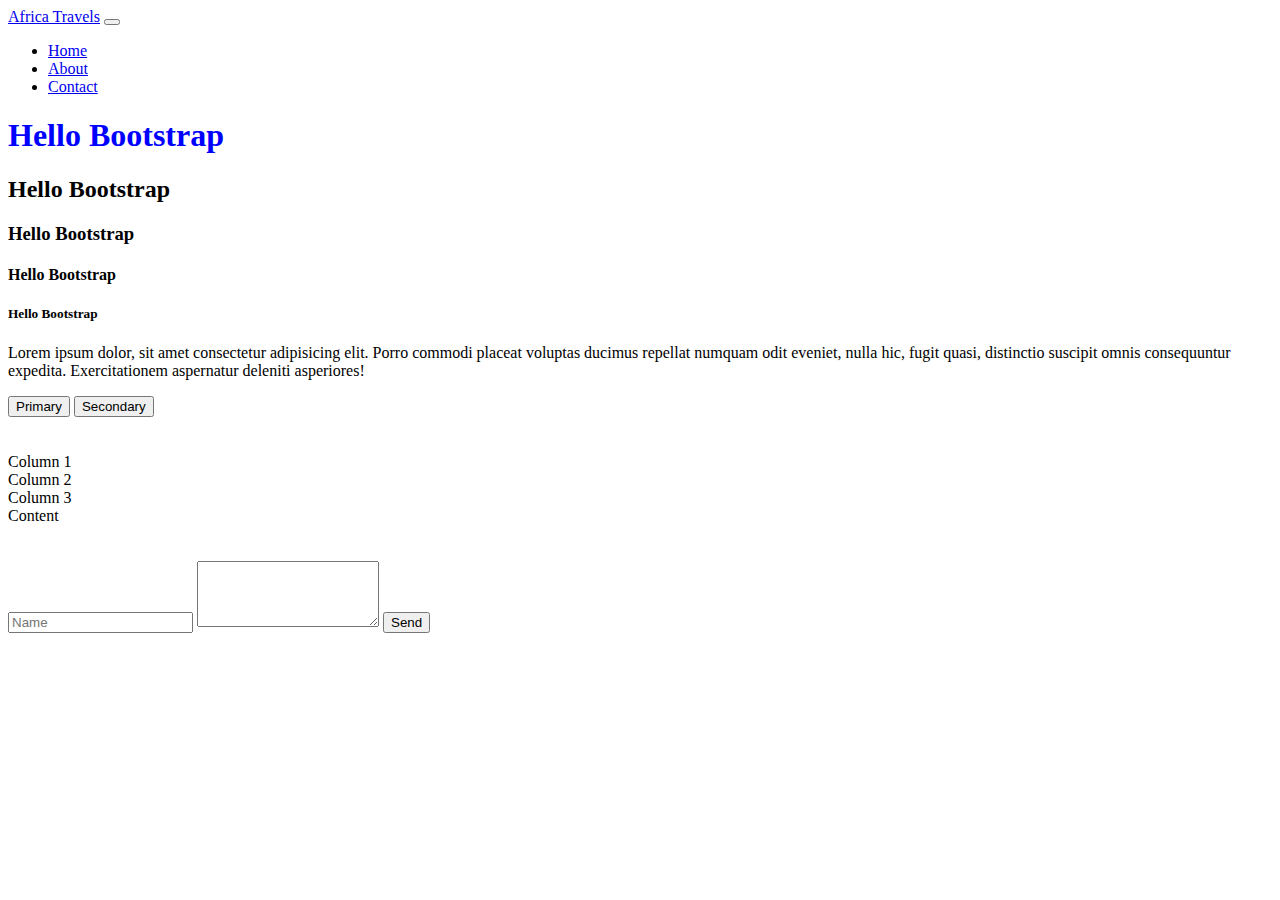
<file: html-css-js/bootstrap/index.html>
<!DOCTYPE html>
<html lang="en">
<head>
  <meta charset="UTF-8">
  <meta name="viewport" content="width=device-width, initial-scale=1.0">
  <title>bootstrap</title>
  <link href="https://cdn.jsdelivr.net/npm/bootstrap@5.3.8/dist/css/bootstrap.min.css" rel="stylesheet" integrity="sha384-sRIl4kxILFvY47J16cr9ZwB07vP4J8+LH7qKQnuqkuIAvNWLzeN8tE5YBujZqJLB" crossorigin="anonymous">
  <style>
  
    h1 {
      color: blue;
    }
  </style>
</head>
<body>   
  <nav class="navbar navbar-expand-md">
    <a class="navbar-brand" href="#">Africa Travels</a>
    <button class="navbar-toggler" type="button" data-bs-toggle="collapse" data-bs-target="#main-nav">
      <span class="navbar-toggler-icon"></span>
    </button>

    <div class="collapse navbar-collapse" id="main-nav">
      <ul class="navbar-nav ms-auto">
        <li class="nav-item"><a class="nav-link" href="#">Home</a></li>
        <li class="nav-item"><a class="nav-link" href="#">About</a></li>
        <li class="nav-item"><a class="nav-link" href="#">Contact</a></li>
      </ul>
    </div>
  </nav>
  
  <main>
    <h1 class="display-1">Hello Bootstrap</h1>
    <h2>Hello Bootstrap</h2>
    <h3>Hello Bootstrap</h3>
    <h4>Hello Bootstrap</h4>
    <h5>Hello Bootstrap</h5>

    <p>Lorem ipsum dolor, sit amet consectetur adipisicing elit. Porro commodi placeat voluptas ducimus repellat numquam odit eveniet, nulla hic, fugit quasi, distinctio suscipit omnis consequuntur expedita. Exercitationem aspernatur deleniti asperiores!</p>

    <button class="btn btn-primary">Primary</button>
    <button class="btn btn-secondary">Secondary</button>
    <br><br><br>

    <section class="container">
      <div class="row">
        <div class="col-lg-4 lead">Column 1</div>
        <div class="col-md-6">Column 2</div>
        <div class="col-sm-12">Column 3</div>
      </div>

      <div class="col-lg-4 col-md-6 col-sm-12">Content</div>

    </section>
<br><br>
  <input type="text" class="form-control" placeholder="Name">
  <textarea class="form-control" rows="4"></textarea>
  <button class="btn btn-dark">Send</button>
  </main>
<script src="https://cdn.jsdelivr.net/npm/bootstrap@5.3.8/dist/js/bootstrap.bundle.min.js" integrity="sha384-FKyoEForCGlyvwx9Hj09JcYn3nv7wiPVlz7YYwJrWVcXK/BmnVDxM+D2scQbITxI" crossorigin="anonymous"></script>
</body>
</html>
</file>
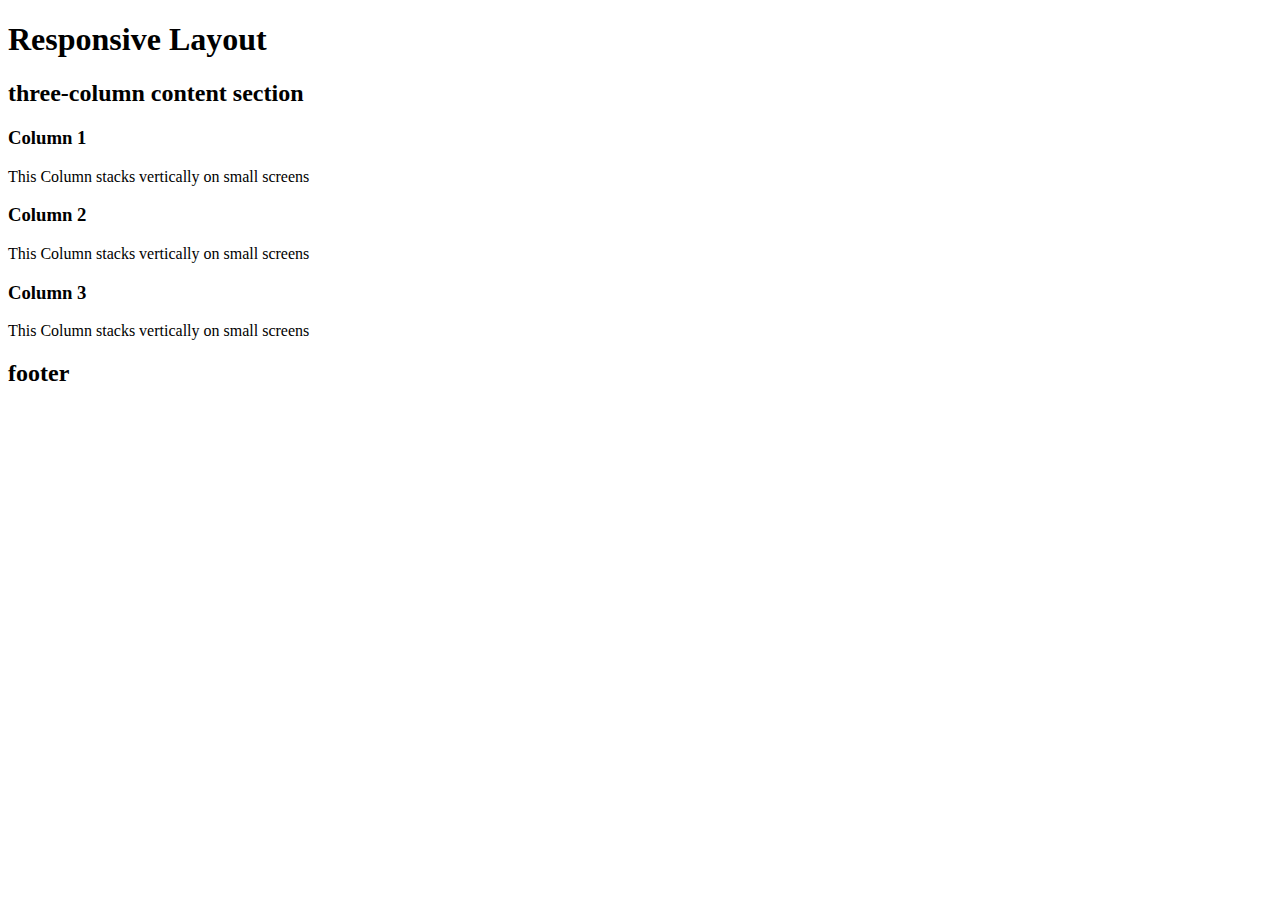
<file: html-css-js/bootstrap/exercisesBootstrap/index.html>
<!DOCTYPE html>
<html lang="en">
<head>
  <meta charset="UTF-8">
  <meta name="viewport" content="width=device-width, initial-scale=1.0">
  <title>bootstrap</title>
  <link href="https://cdn.jsdelivr.net/npm/bootstrap@5.3.8/dist/css/bootstrap.min.css" rel="stylesheet" integrity="sha384-sRIl4kxILFvY47J16cr9ZwB07vP4J8+LH7qKQnuqkuIAvNWLzeN8tE5YBujZqJLB" crossorigin="anonymous">
  <style>
  

  </style>
</head>
<body>   
  <header class="container text-center text-white bg-primary py-5">
    <h1 class="">Responsive Layout</h1>
  </header>
  <section class="container text-center">
    <h2 class="mb-2 py-5 text-center">three-column content section</h2>
    <div class="row">
      <div class="col-lg-4 col-md-6 col-sm-12 bg-info">
        <h3>Column 1</h3>
        <p>This Column stacks vertically on small screens</p>
      </div>
      <div class="col-lg-4 col-md-6 col-sm-12 bg-light">
        <h3>Column 2</h3>
        <p>This Column stacks vertically on small screens</p>
      </div>
      <div class="col-lg-4 col-md-6 col-sm-12 bg-success">
        <h3>Column 3</h3>
        <p>This Column stacks vertically on small screens</p>
      </div>
    </div>
      
  </section>

  <footer class="container text-muted py-3 text-center border-success">
    <h2>footer</h2>
  </footer>

<script src="https://cdn.jsdelivr.net/npm/bootstrap@5.3.8/dist/js/bootstrap.bundle.min.js" integrity="sha384-FKyoEForCGlyvwx9Hj09JcYn3nv7wiPVlz7YYwJrWVcXK/BmnVDxM+D2scQbITxI" crossorigin="anonymous"></script>
</body>
</html>
</file>
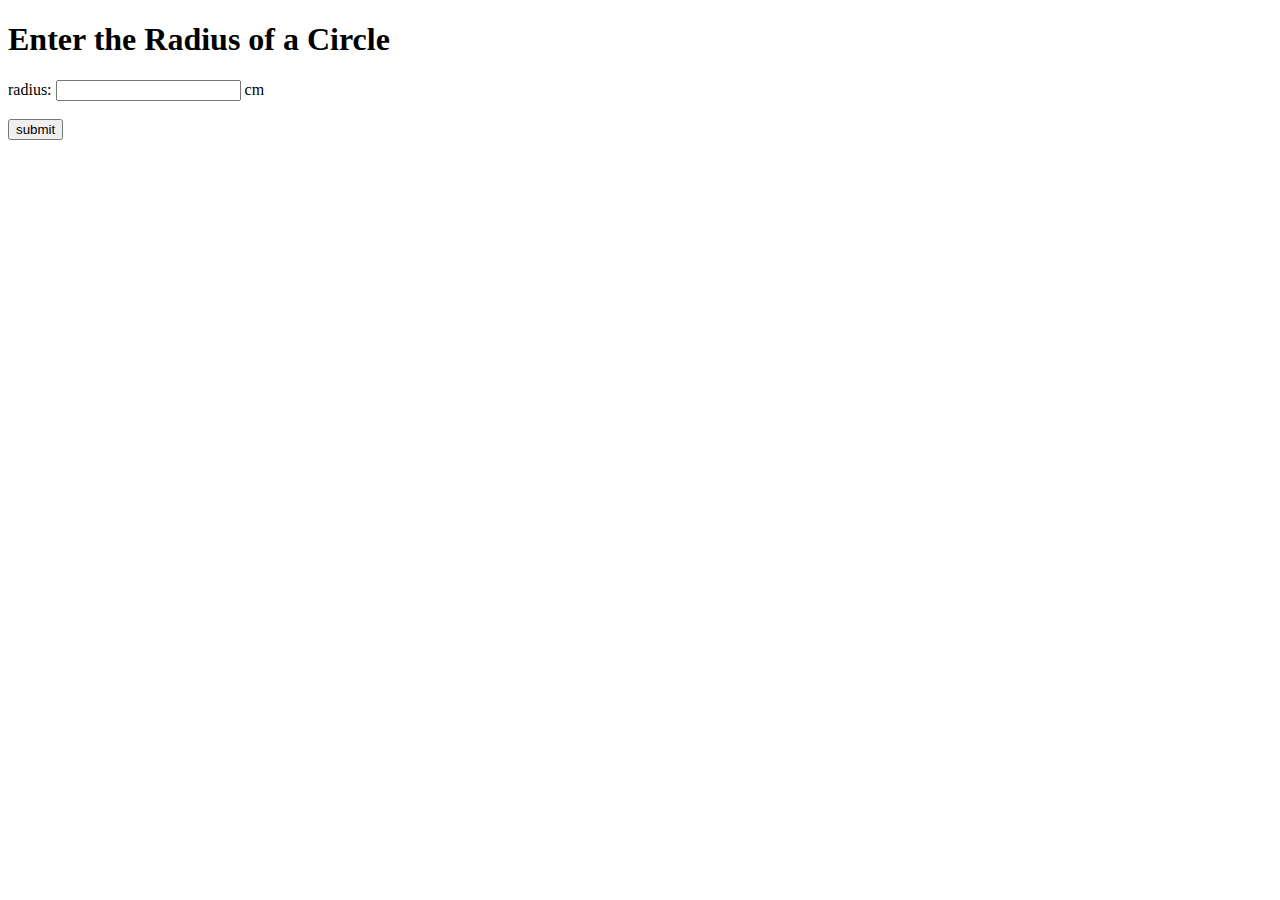
<file: html-css-js/JS/circumference/index.html>
<!DOCTYPE html>
<html lang="en">
<head>
  <meta charset="UTF-8">
  <meta name="viewport" content="width=device-width, initial-scale=1.0">
  <title>Document</title>
</head>
<body>
  <h1>Enter the Radius of a Circle</h1>
  <label for="input">radius:</label>
  <input type="text" id="input">
  <span>cm</span>
  <br><br>
  <button id="btn">submit</button>
  <h3 id="result"></h3>



  <script>
    const PI = 3.1415926;
    const input = document.getElementById("input");
    const btn = document.getElementById("btn");
    const result = document.getElementById("result");

    btn.onclick = function() {
      let radius = input.value;
      let circumference = 2 * PI * radius;
      result.textContent = circumference + "cm";
    }

  </script>
</body>
</html>
</file>
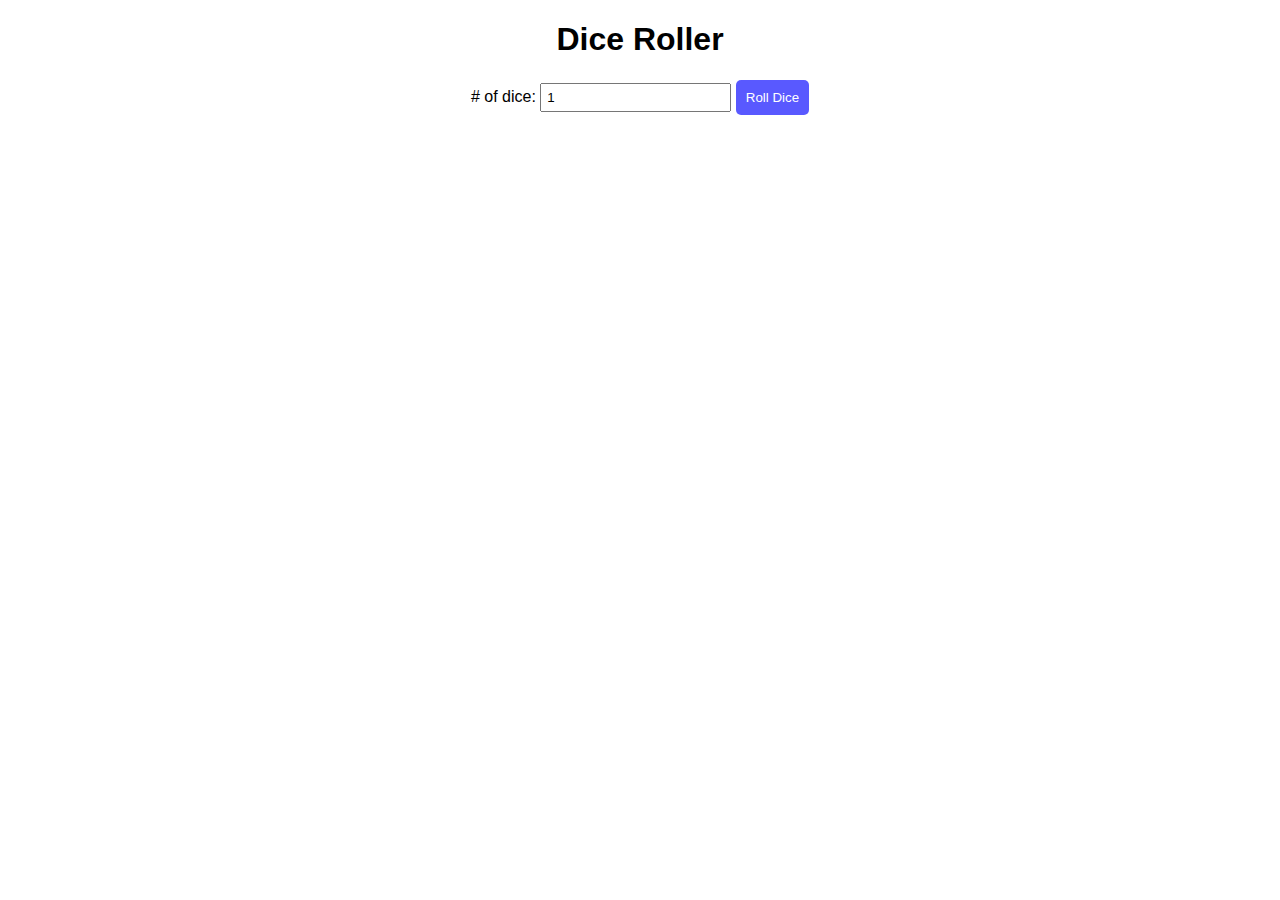
<file: html-css-js/JS/diceRoller/index.html>
<!DOCTYPE html>
<html lang="en">
<head>
  <meta charset="UTF-8">
  <meta name="viewport" content="width=device-width, initial-scale=1.0">
  <title>Dice Roller</title>

  <style>
    div {
      text-align: center;
    }
    body {
      font-family: Arial, Helvetica, sans-serif;
    }

    button{
      color: white;
      background-color: rgba(0, 0, 255, 0.65);
      border: none;
      border-radius: 5px;
      padding: 10px;
      cursor: pointer;
    }

    button:hover{
      background-color: rgba(6, 6, 247, 0.55);

    }
    button:active{
      background-color: rgba(6, 6, 247, 0.7);
    }

    div img {
      width: 5rem;
    }

    input {
      padding: 5px;
      margin: auto;
    }
  </style>
</head>
<body>
  <div>
    <h1>Dice Roller</h1>
    <label># of dice:</label>
    <input type="number" min="1" id="diceNum" value="1">
    <button id="submit" onclick="playit()">Roll Dice</button>
    <p id="diceResult"></p>
    <div id="diceImages"></div>

  </div>


  <script>
    const diceNumber = document.getElementById("diceNum");
    const diceResult = document.getElementById("diceResult");
    const diceImages = document.getElementById("diceImages");
    

    function playit() {
      const numbers = [];
      const images = [];
      for (let i=0; i<diceNumber.value;i++) {
        const value = Math.floor(Math.random() * 6) + 1;
        numbers.push(value);
        images.push(`<img src="dice_images/dice-${value}.png" alt="dice ${value}">`);
      }
      diceResult.textContent = `dice: ${numbers.join(", ")}`;
      diceImages.innerHTML = images.join(" ");
    }
  </script>
</body>
</html>
</file>
